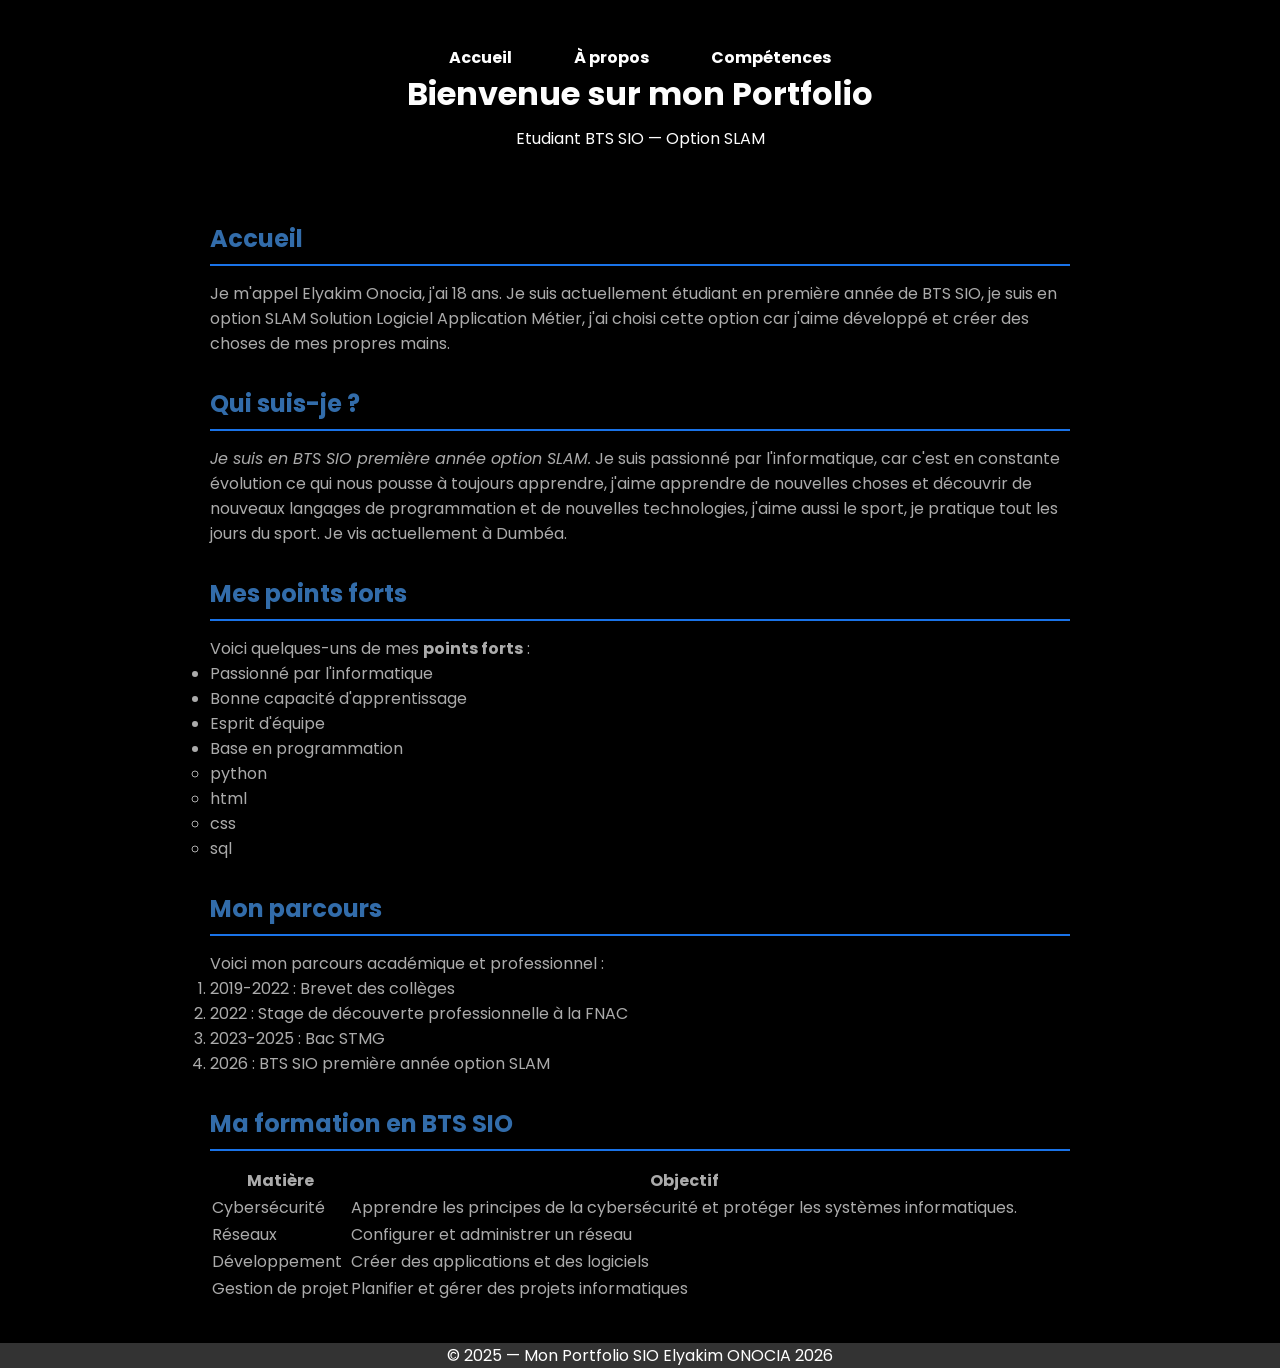
<file: apropos.html>
<!DOCTYPE html>
<html lang="fr">
 
  <head>
    <meta charset="UTF-8">
    <meta name="viewport" content="width=device-width, initial-scale=1.0">
    <title>Elyakim Portfolio SIO</title>
    <link rel="stylesheet" href="style.css">
    <link href="https://fonts.googleapis.com/css2?family=Poppins:wght@400;700&display=swap" rel="stylesheet"> 
  </head>
 
  <body>
 
    <header>
      <nav> 
        <ul>
          <li><a href="index.html" target="_blank">Accueil</a></li>
          <li><a href="apropos.html" target="_blank">À propos</a></li>
          <li><a href="competence.html" target="_blank">Compétences</a></li>
        </ul>
      </nav>
      <h1>Bienvenue sur mon Portfolio</h1>
      <p>Etudiant BTS SIO — Option SLAM</p>
    </header>
 
    <main>
      <h2>Accueil</h2>
      <p>Je m'appel Elyakim Onocia, j'ai 18 ans. Je suis actuellement étudiant en première année de BTS SIO, je suis en option SLAM Solution Logiciel Application Métier, j'ai choisi cette option car j'aime développé et créer des choses de mes propres mains.</p>
      <h2>Qui suis-je ?</h2>
      <p><em>Je suis en BTS SIO première année option SLAM.</em>
        Je suis passionné par l'informatique, car c'est en constante évolution ce qui nous pousse à toujours apprendre, j'aime apprendre de nouvelles choses et découvrir de nouveaux langages de programmation et de nouvelles technologies, j'aime aussi le sport, je pratique tout les jours du sport. Je vis actuellement à Dumbéa.
      </p>
      <h2>Mes points forts</h2>
      <p>Voici quelques-uns de mes <strong>points forts</strong> :</p>
      <ul>
        <li>Passionné par l'informatique</li>
        <li>Bonne capacité d'apprentissage</li>
        <li>Esprit d'équipe</li>
        <li>Base en programmation</li>
          <ul><li>python</li>
          <li>html</li>
          <li>css</li>
          <li>sql</li></ul>
      </ul>
      <h2>Mon parcours</h2>
      <p> Voici mon parcours académique et professionnel :</p>
      <ol>
        <li>2019-2022 : Brevet des collèges</li>
        <li>2022 : Stage de découverte professionnelle à la FNAC</li>
        <li>2023-2025 : Bac STMG</li>
        <li>2026 : BTS SIO première année option SLAM</li>
      </ol>
      <h2>Ma formation en BTS SIO</h2>
      <table>
        <thead><tr><th classe="matiere">Matière</th>
        <th classe="objectif">Objectif</th></tr></thead>
        <tbody>
          <tr>
            <td>Cybersécurité</td>
            <td>Apprendre les principes de la cybersécurité et protéger les systèmes informatiques.</td>
          </tr>
          <tr>
            <td>Réseaux</td>
            <td>Configurer et administrer un réseau</td>
          </tr>
          <tr>
            <td>Développement</td>
            <td>Créer des applications et des logiciels</td>
          </tr>
          <tr>
            <td>Gestion de projet</td>
            <td>Planifier et gérer des projets informatiques</td>
          </tr>
        </tbody>
      </table>
    </main>
 
    <footer>
      <p>© 2025 — Mon Portfolio SIO Elyakim ONOCIA 2026</p>
    </footer>
 
  </body>
</html>
</file>
<file: style.css>
* {
  margin: 0;
  padding: 0;
  box-sizing: border-box;
}
 
body {
  font-family: Poppins, sans-serif;
  font-size: 16px;
  color: #ababab;
  background-color: #000000;

}
 
/* ===== HEADER ===== */
header {
  background-color: #000000;
  color: #fdfdfd;
  padding: 30px 40px;
  text-align: center;
}
 
header h1 {
  font-size: 2rem;
  margin-bottom: 8px;
}
 
/* ===== CONTENU PRINCIPAL ===== */
main {
  max-width: 900px;
  margin: 40px auto;
  padding: 0 20px;
}
 
h2 {
  color: #326caa;
  border-bottom: 2px solid #1A73E8;
  padding-bottom: 8px;
  margin: 30px 0 15px 0;
}
 
/* ===== CARTES COMPETENCES ===== */
.competence {
  background: rgb(97, 97, 97);
  border-radius: 8px;
  padding: 20px;
  margin-bottom: 20px;
  box-shadow: 0 2px 8px rgba(134, 134, 134, 0.1);

}
 
/* ===== FOOTER ===== */
footer {
  background-color: #333333;
  color: white;
  text-align: center;
}
/* ===== NAVIGATION ===== */
nav {
    margin-top: 15px;
}
nav ul {
    list-style: none;
    display: flex;
    justify-content: center;
    gap: 30px;
    padding: 0;
}

nav a{
    color: white;
    text-decoration: none;
    font-weight: bold;
    padding: 8px 16px;
    border-radius: 4px;
    transition: background 0.2s;
}

nav a:hover {
    background-color:rgba(255, 255, 255, 0.2);
}
.competence:hover {
    transform: translateY(-4px);
    transition: transform 0.2s;
    background-color: rgb(19, 7, 250);
}
:root {
    --couleur: 1A3A5C;
    color: var(--couleur);
}
@media (max-width: 600px) {
    nav ul {
        flex-direction: column;
    }
}
@keyframes fadeIn { 
    from{
        opacity:0
    }
    to{
        opacity:1
    }
    h1{
        animation: fadIn 1s;
    }
}
.image:hover {
    transform: scale(1.5);
    transition: transform 0.3s;
}
</file>
